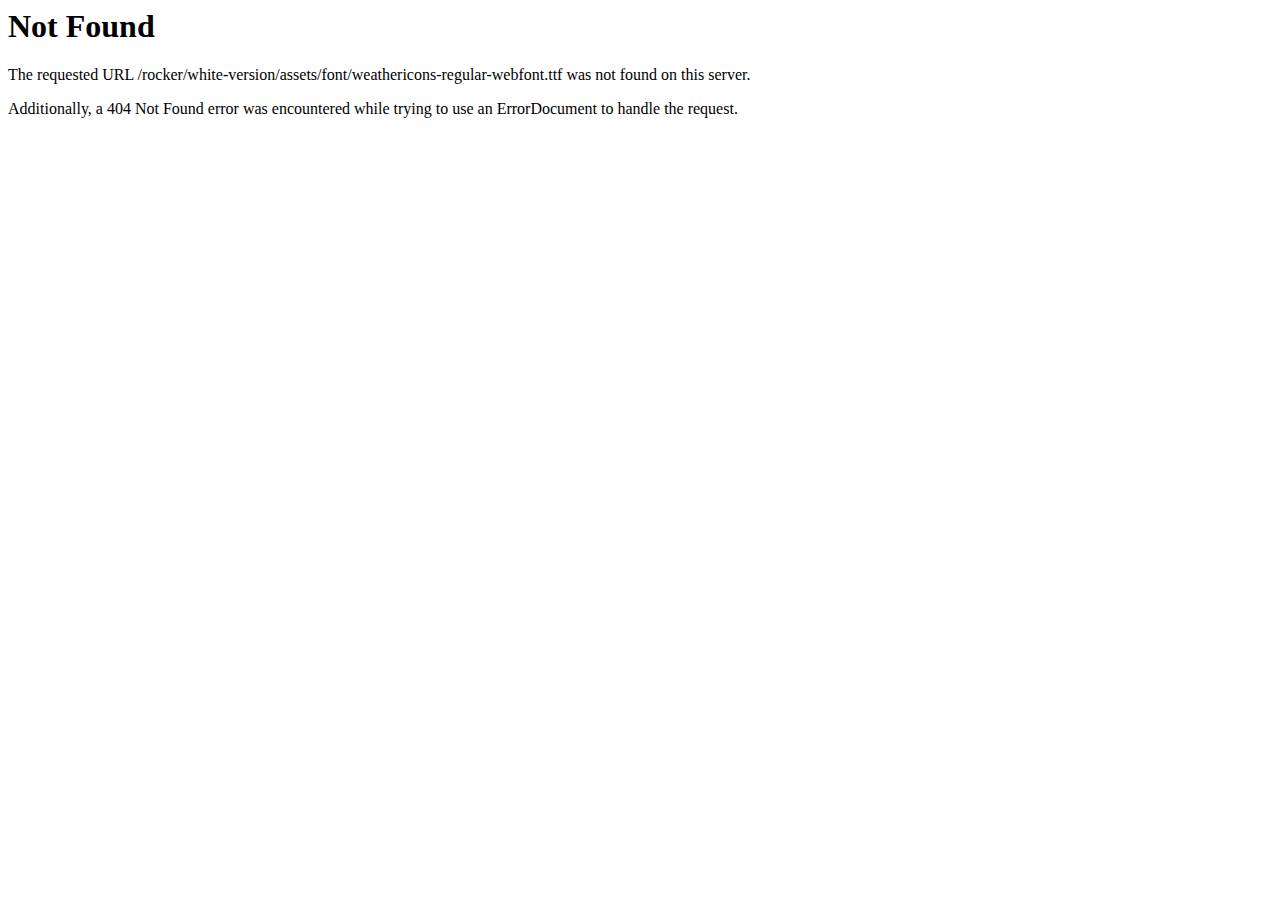
<file: assets/font/weathericons-regular-webfont-2.html>
<!DOCTYPE HTML PUBLIC "-//IETF//DTD HTML 2.0//EN">
<html><head>
<title>404 Not Found</title>
</head><body>
<h1>Not Found</h1>
<p>The requested URL /rocker/white-version/assets/font/weathericons-regular-webfont.ttf was not found on this server.</p>
<p>Additionally, a 404 Not Found
error was encountered while trying to use an ErrorDocument to handle the request.</p>
</body></html>
</file>
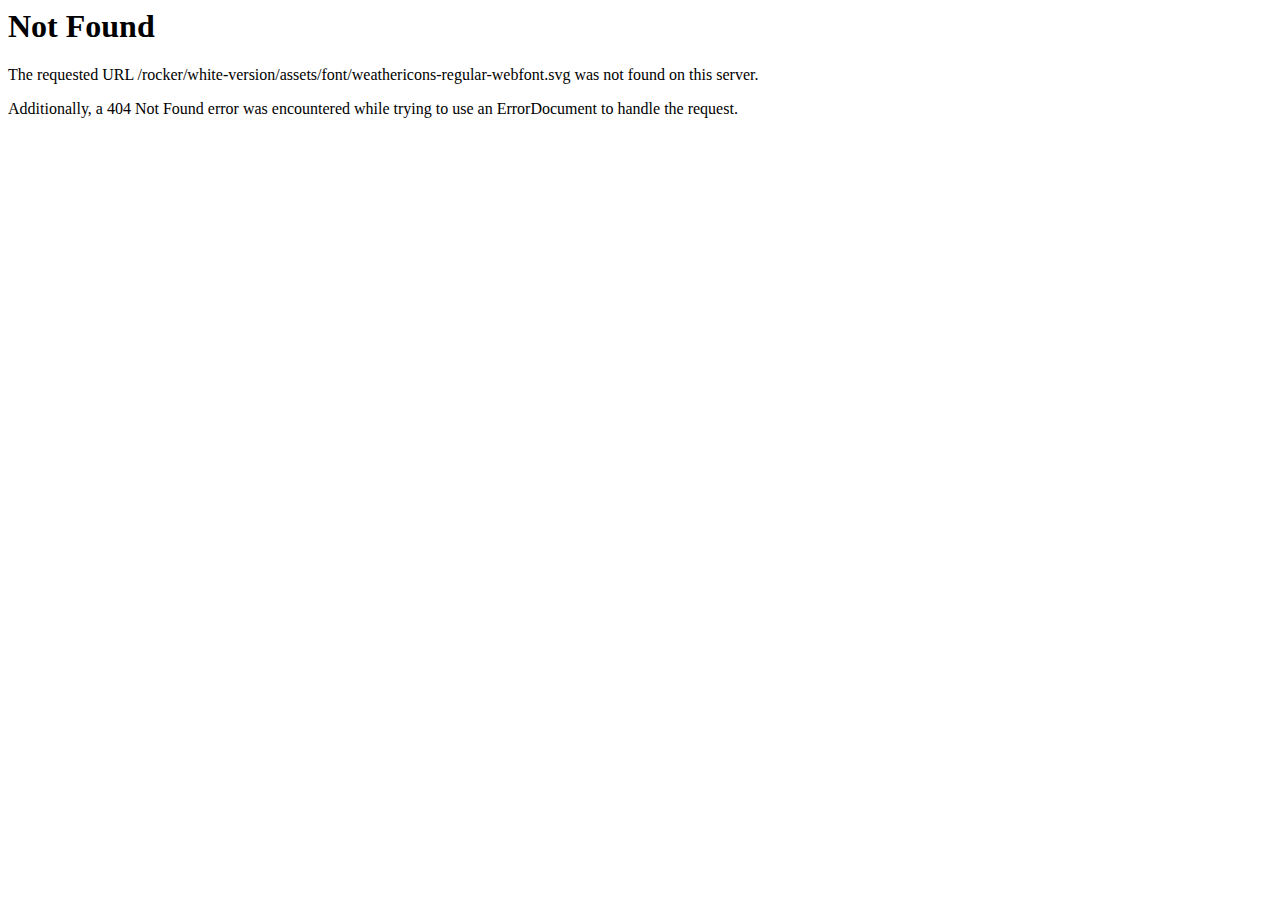
<file: assets/font/weathericons-regular-webfont-3.html>
<!DOCTYPE HTML PUBLIC "-//IETF//DTD HTML 2.0//EN">
<html><head>
<title>404 Not Found</title>
</head><body>
<h1>Not Found</h1>
<p>The requested URL /rocker/white-version/assets/font/weathericons-regular-webfont.svg was not found on this server.</p>
<p>Additionally, a 404 Not Found
error was encountered while trying to use an ErrorDocument to handle the request.</p>
</body></html>
</file>
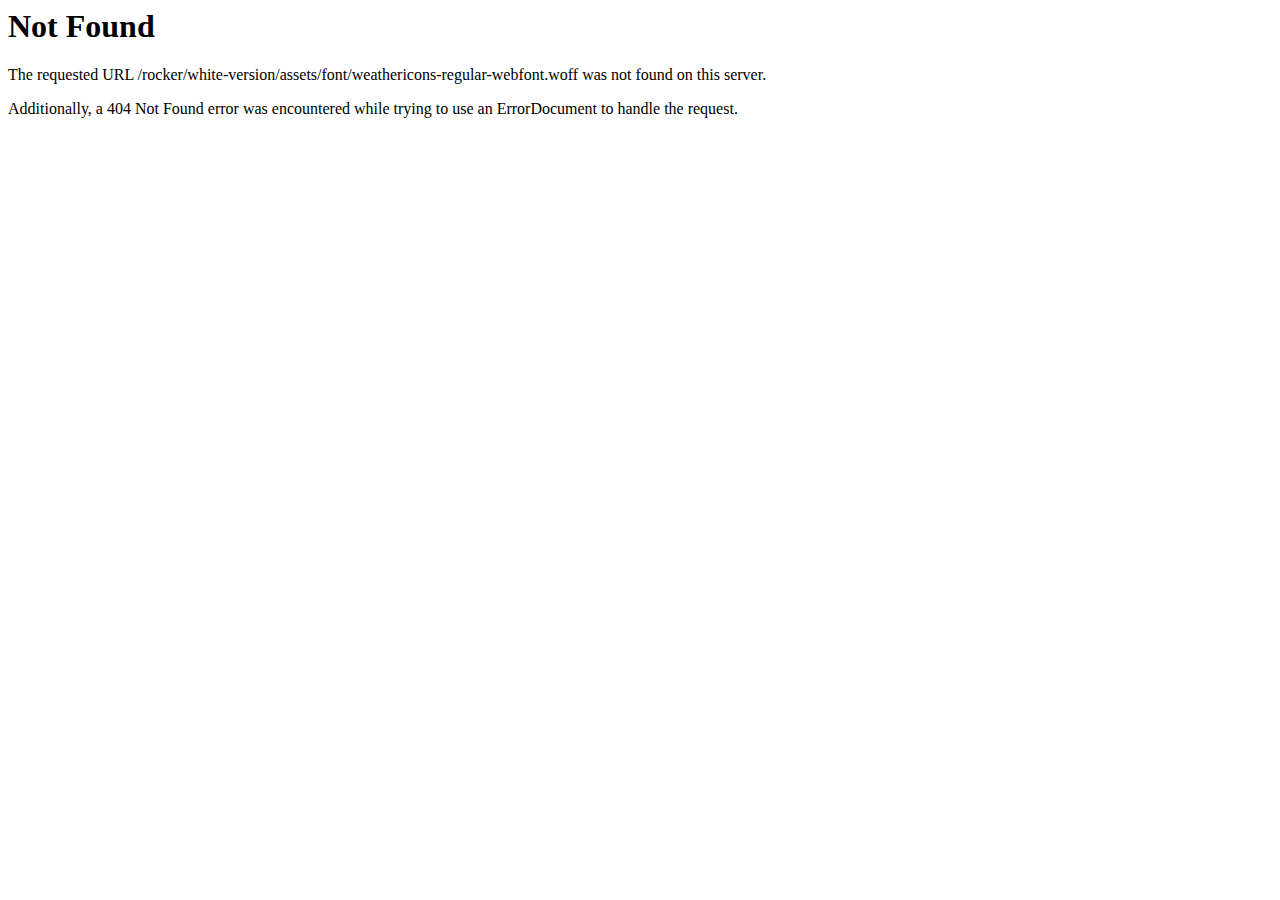
<file: assets/font/weathericons-regular-webfont.html>
<!DOCTYPE HTML PUBLIC "-//IETF//DTD HTML 2.0//EN">
<html><head>
<title>404 Not Found</title>
</head><body>
<h1>Not Found</h1>
<p>The requested URL /rocker/white-version/assets/font/weathericons-regular-webfont.woff was not found on this server.</p>
<p>Additionally, a 404 Not Found
error was encountered while trying to use an ErrorDocument to handle the request.</p>
</body></html>
</file>
